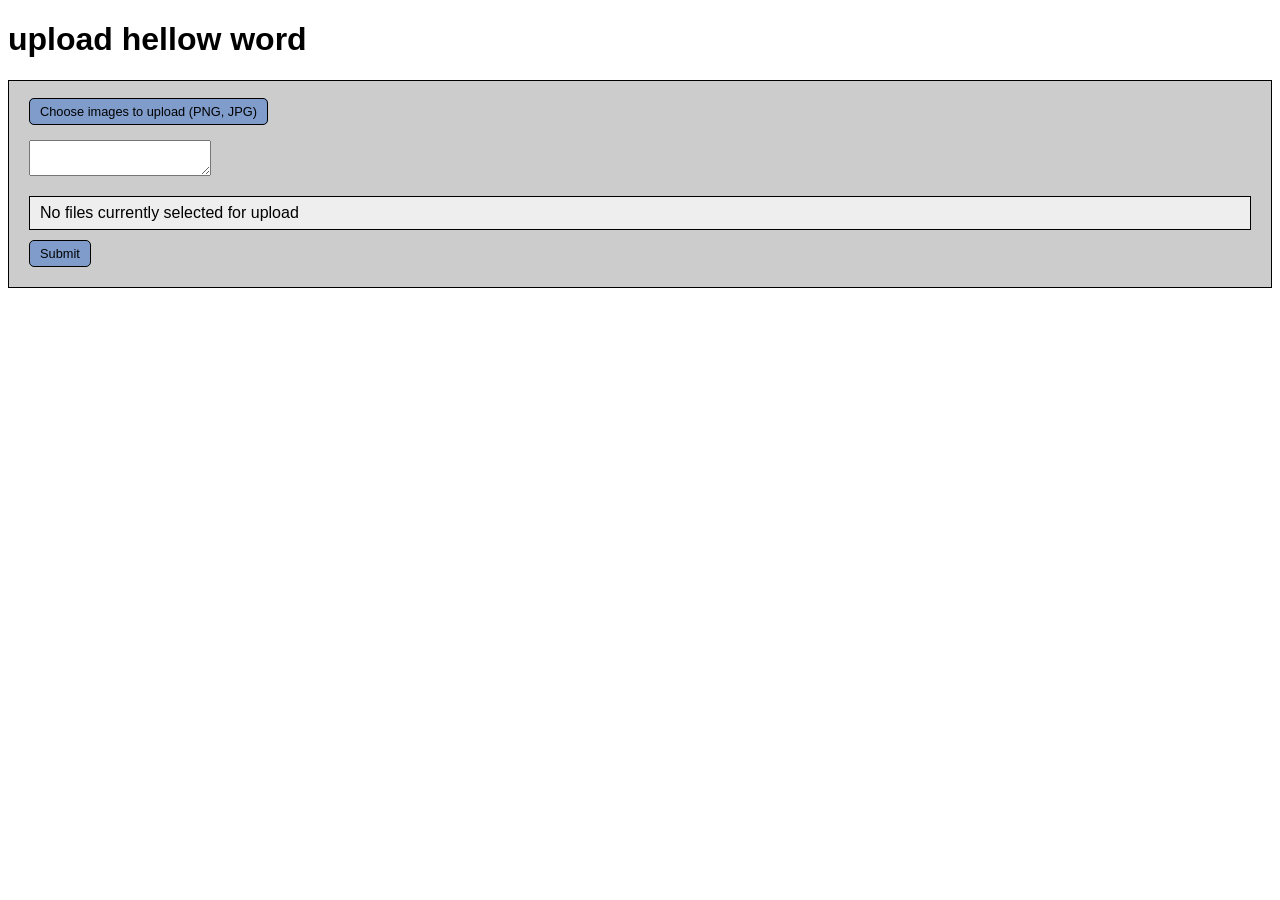
<file: index.html>
<!DOCTYPE html>
<html lang="en">
<head>
    <meta charset="UTF-8">
    <meta name="viewport" content="width=device-width, initial-scale=1.0">
    <title>Upload Post</title>
    <style>
                html {
        font-family: sans-serif;
        }

        form {
        background: #cccccc;
        margin: 0 auto;
        padding: 20px;
        border: 1px solid black;
        }

        form ol {
        padding-left: 0;
        }

        form li,
        div > p {
        background: #eeeeee;
        display: flex;
        justify-content: space-between;
        margin-bottom: 10px;
        list-style-type: none;
        border: 1px solid black;
        }

        form img {
        height: 64px;
        order: 1;
        }

        form p {
        line-height: 32px;
        padding-left: 10px;
        }

        form label,
        form button {
        background-color: #7f9ccb;
        padding: 5px 10px;
        border-radius: 5px;
        border: 1px ridge black;
        font-size: 0.8rem;
        height: auto;
        }

        form label:hover,
        form button:hover {
        background-color: #2d5ba3;
        color: white;
        }

        form label:active,
        form button:active {
        background-color: #0d3f8f;
        color: white;
        }

    </style>
</head>
<body>
    <h1>upload hellow word</h1>
    <form method="post" enctype="multipart/form-data">
  <div>
   
    <label for="image_uploads">Choose images to upload (PNG, JPG)</label>
    
    <input
      type="file"
      id="image_uploads"
      name="image_uploads"
      accept=".jpg, .jpeg, .png"
      multiple />
  </div><br>
  <textarea name="content_box" id="content"></textarea>
  <div class="preview">
    <p>No files currently selected for upload</p>
  </div>
  <div>
    <button>Submit</button>
  </div>
</form>

</body>
<script>
    let content = document.getElementById("content")
    const input = document.querySelector("input");
    const preview = document.querySelector(".preview");


    let content_text = ''

    content.addEventListener("input", (e)=>{
        content_text = e.target.value
        console.log(content_text)
    })

    input.style.opacity = 0;
    input.addEventListener("change", updateImageDisplay);
    function updateImageDisplay() {
    while (preview.firstChild) {
        preview.removeChild(preview.firstChild);
    }

  const curFiles = input.files;
  if (curFiles.length === 0) {
    const para = document.createElement("p");
    para.textContent = "No files currently selected for upload";
    preview.appendChild(para);
  } else {
    const list = document.createElement("ol");
    preview.appendChild(list);

    for (const file of curFiles) {
      const listItem = document.createElement("li");
      const para = document.createElement("p");
      if (validFileType(file)) {
        para.textContent = `File name ${file.name}, file size ${returnFileSize(
          file.size,
        )}.`;
        const image = document.createElement("img");
        image.src = URL.createObjectURL(file);
        image.alt = image.title = file.name;

        listItem.appendChild(image);
        listItem.appendChild(para);
      } else {
        para.textContent = `File name ${file.name}: Not a valid file type. Update your selection.`;
        listItem.appendChild(para);
      }

      list.appendChild(listItem);
    }
  }
}
// https://developer.mozilla.org/en-US/docs/Web/Media/Guides/Formats/Image_types
const fileTypes = [
  "image/apng",
  "image/bmp",
  "image/gif",
  "image/jpeg",
  "image/pjpeg",
  "image/png",
  "image/svg+xml",
  "image/tiff",
  "image/webp",
  "image/x-icon",
];

function validFileType(file) {
  return fileTypes.includes(file.type);
}
function returnFileSize(number) {
  if (number < 1e3) {
    return `${number} bytes`;
  } else if (number >= 1e3 && number < 1e6) {
    return `${(number / 1e3).toFixed(1)} KB`;
  }
  return `${(number / 1e6).toFixed(1)} MB`;
}
const button = document.querySelector("form button");

button.addEventListener("click", (e) => {
  e.preventDefault();
  upload_file()
  const para = document.createElement("p");
  para.append("Image uploaded!");


  preview.replaceChildren(para);
});

 function upload_file(){
    let data = new FormData()

    data.append("content", content_text)
    if(input.files.length == 0){
        console.log("please enter one image")
    }
    for (let file of input.files){
        data.append("image_files", file)
    }
    fetch("http://localhost:8000/api/v1/tweet/posttweet",
    {method:"POST",
    headers:{
        Authorization:"Bearer eyJhbGciOiJIUzI1NiIsInR5cCI6IkpXVCJ9.eyJkYXRhIjp7InVzZXJuYW1lIjoidXNlclR3aXR0ZXIiLCJlbWFpbCI6InVzZXJAZW1haWwuY29tIn19.aiOEQHbju8UmgPPfA1cJAhGlots77kBeTar0cTBwgh4"
    },
    body: data
    }).then(async (res)=>{
        let data = await res.json()
        if(!res.ok){
             throw new Error(data.detail || "Upload failed");
        }
    }).then((res)=>{
        console.log(res)
        return res
    }).catch((err)=>{
        console.error(err)
        return err
    })
 }
</script>
</html>
</file>
